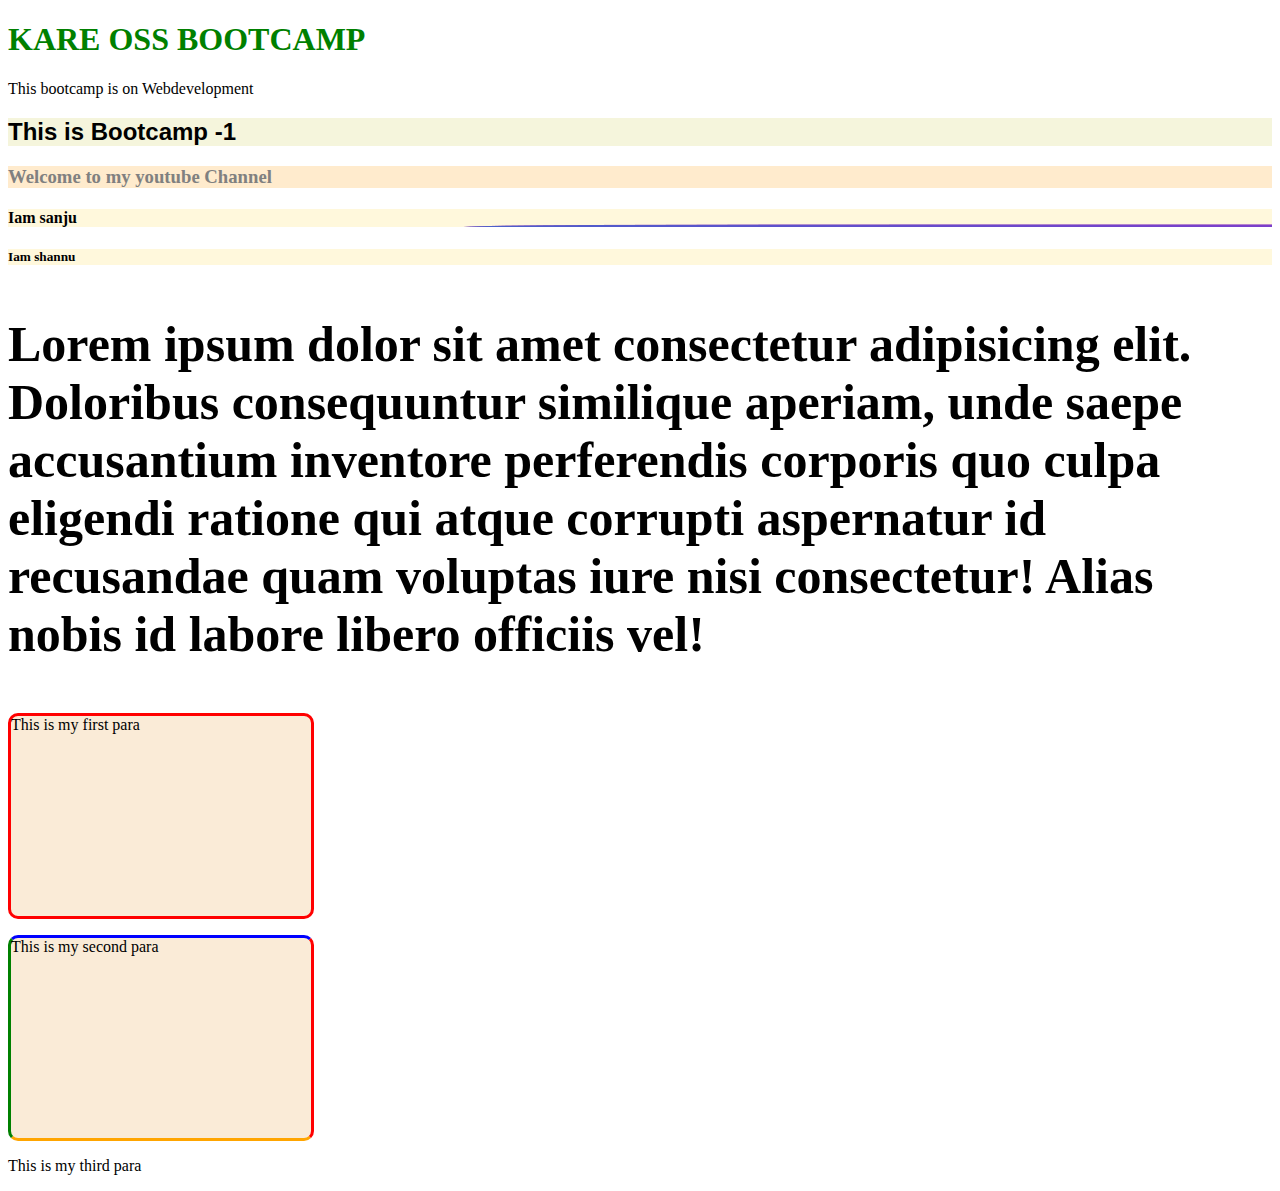
<file: CSS.html>
<!DOCTYPE html>
<html lang="en">
<head>
    <meta charset="UTF-8">
    <meta http-equiv="X-UA-Compatible" content="IE=edge">
    <meta name="viewport" content="width=device-width, initial-scale=1.0">
    <title>CSS Tutorial </title>
<!-- External CSS -->
    <link rel="stylesheet" href="Styles.css"> 
    <!-- Internal CSS -->
    <style>

        h1 {
            color: Green;

        }

    </style>
</head>
<body>
    <h1>KARE OSS BOOTCAMP</h1>
    <p>This bootcamp is on Webdevelopment</p>

    <h2>This is Bootcamp -1</h2>

    <h3 style="color: Grey; background-color: blanchedalmond;">Welcome to my youtube Channel</h3>

    <!-- Id's and Classes -->

    <h4 class="heading" id="sanju">Iam sanju</h4>
    <h5 class="heading">Iam shannu</h5>


    <p id="para"> 
        Lorem ipsum dolor sit amet consectetur adipisicing elit. Doloribus consequuntur similique aperiam, unde saepe accusantium inventore perferendis corporis quo culpa eligendi ratione qui atque corrupti aspernatur id recusandae quam voluptas iure nisi consectetur! Alias nobis id labore libero officiis vel!
    </p>


    <!-- Borders and Background Colors -->

    <p id="one">This is my first para</p>
    <p id="two">This is my second para</p>
    <p id="three">This is my third para</p>



</body>
</html>
</file>
<file: Styles.css>
h2 {
    font-family: 'Lucida Sans', 'Lucida Sans Regular', 'Lucida Grande', 'Lucida Sans Unicode', Geneva, Verdana, sans-serif;
    background-color: beige;
}

.heading {
    background-color: cornsilk;
    font-family: Georgia, 'Times New Roman', Times, serif;
}

#sanju {

    background-image: url(/Instagram_logo_2016.svg.webp);

}

#para {

    font-size: 50px;
    font-weight: bold;
    font-family: 'DynaPuff', cursive;
    font-style: initial;

}


#one {
    background-color: antiquewhite;
    height: 200px;
    width: 300px;
    border-radius: 10px;
    border: 3px solid red;
}

#two {
    background-color: antiquewhite;
    height: 200px;
    width: 300px;
    border-radius: 10px;
    border: 3px solid red;
    border-top: 3px solid blue;
    border-left: 3px solid green;
    border-bottom: 3px solid orange;


}
</file>
